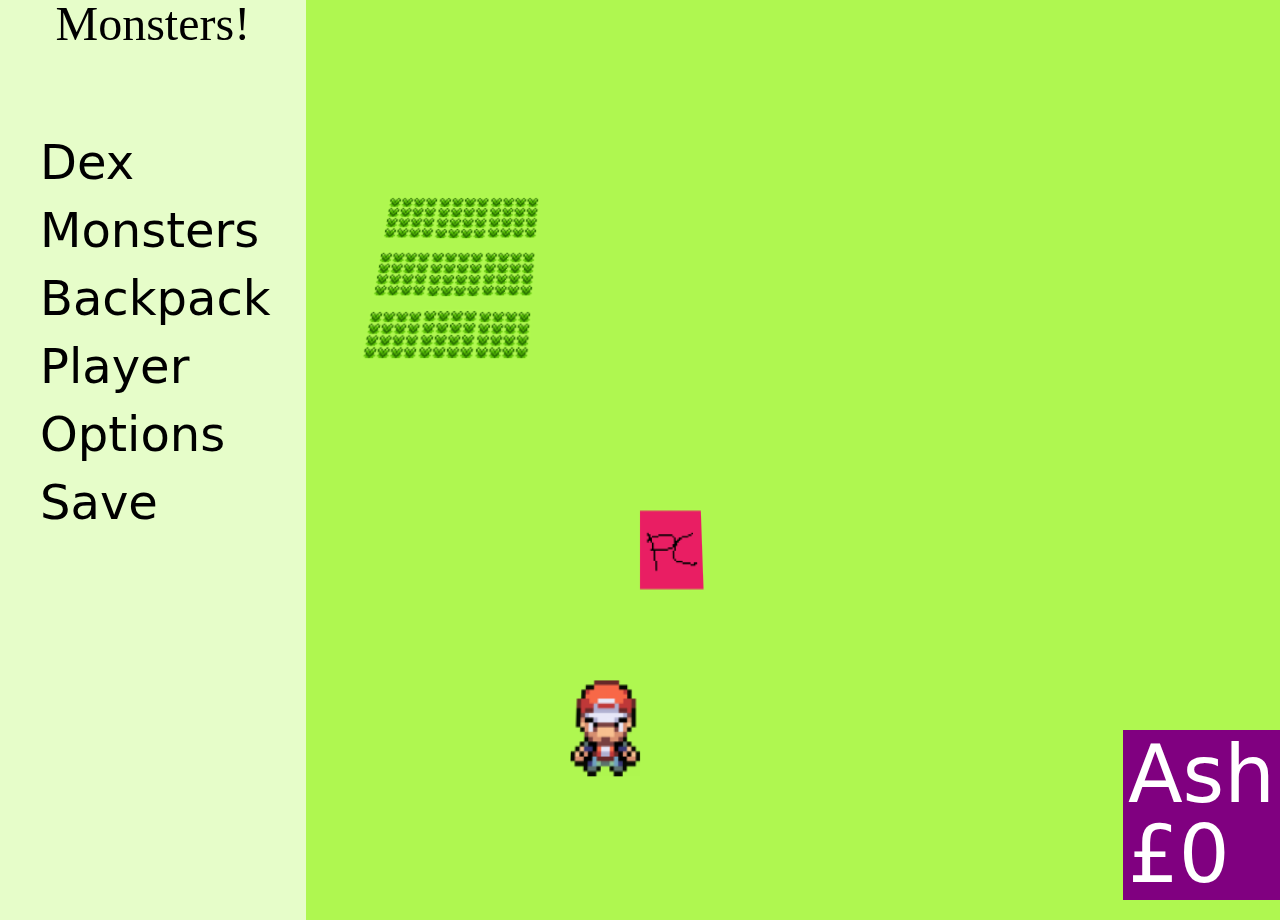
<file: index.html>
<!DOCTYPE html>
<html lang="en">

<head>
    <meta charset="UTF-8">
    <meta name="viewport" content="width=device-width, initial-scale=1.0">
    <link href="https://cdn.jsdelivr.net/npm/bootstrap@5.0.0-beta1/dist/css/bootstrap.min.css" rel="stylesheet"
        integrity="sha384-giJF6kkoqNQ00vy+HMDP7azOuL0xtbfIcaT9wjKHr8RbDVddVHyTfAAsrekwKmP1" crossorigin="anonymous">
    <link rel="stylesheet" href="assets/styles/main.min.css">
    <title>Monsters!</title>
</head>

<body>
    <table id="table"></table>

    <div class="battle">
        <div class="battle__screen">
            <div id="health">
                <div class="progress">
                    <div id="health-opponent" class="progress-bar progress-bar-striped progress-bar-animated"
                        role="progressbar" aria-valuenow="0" aria-valuemin="0" aria-valuemax="100">
                    </div>
                </div>

                <div class="progress">
                    <div id="health-mine" class="progress-bar progress-bar-striped progress-bar-animated"
                        role="progressbar" aria-valuenow="0" aria-valuemin="0" aria-valuemax="100">
                    </div>
                </div>
            </div>

            <div id="monsters">
                <div id="monster-opponent" class="monster">
                    <div id="monster-opponent-details" class="battle-details">
                        <span id="monster-opp-battle-name"></span>
                        <span id="monster-opp-battle-level"></span>
                        <span id="monster-opp-battle-health"></span>
                    </div>

                </div>
                <div id="monster-mine" class="monster">
                    <div id="monster-mine-details" class="battle-details">
                        <span id="monster-1-battle-name"></span>
                        <span id="monster-1-battle-level"></span>
                        <span id="monster-1-battle-health"></span>
                    </div>
                </div>
            </div>
        </div>

        <div class="battle__menu">

            <div id="main-menu">
                <div onclick="menu('fight')">Fight</div>
                <div onclick="menu('bag')">Bag</div>
                <div onclick="menu('monsters')">Monsters</div>
                <div onclick="menu('run')">Run</div>
            </div>

            <div id="fight-menu">
                <div id="move-1">Move</div>
                <div id="move-2">Move</div>
                <div id="move-3">Move</div>
                <div id="move-4">Move</div>
            </div>

            <div id="bag-menu">
                <div id="bag-item-1" onclick="bag('item-1')">Item</div>
                <!-- dynamic items - can add more -->
            </div>

            <div id="monster-menu">
                <div id="monster-1" onclick="monster('monster-1')">Monster</div>
                <div id="monster-2" onclick="monster('monster-2')">Monster</div>
                <div id="monster-3" onclick="monster('monster-3')">Monster</div>
                <div id="monster-4" onclick="monster('monster-4')">Monster</div>
                <div id="monster-5" onclick="monster('monster-5')">Monster</div>
                <div id="monster-6" onclick="monster('monster-6')">Monster</div>
            </div>

            <div id="menu-dialogue">This is a test dialogue!</div>

        </div>
    </div>

    <div class="monster-screen">
        <div id="monster-1">
            <span id="monster-1-img"></span>
            <span id="monster-1-name"></span>
            <span id="monster-1-level"></span>
            <div class="progress">
                <div id="monster-1-health-bar" class="progress-bar progress-bar-striped progress-bar-animated"
                    role="progressbar" aria-valuenow="0" aria-valuemin="0" aria-valuemax="100">
                </div>
            </div>
            <span id="monster-1-health"></span>
        </div>
        <div id="monster-2">
            <span id="monster-2-img"></span>
            <span id="monster-2-name"></span>
            <span id="monster-2-level"></span>
            <div class="progress">
                <div id="monster-2-health-bar" class="progress-bar progress-bar-striped progress-bar-animated"
                    role="progressbar" aria-valuenow="0" aria-valuemin="0" aria-valuemax="100">
                </div>
            </div>
            <span id="monster-2-health"></span>
        </div>
        <div id="monster-3">
            <span id="monster-3-img"></span>
            <span id="monster-3-name"></span>
            <span id="monster-3-level"></span>
            <div class="progress">
                <div id="monster-3-health-bar" class="progress-bar progress-bar-striped progress-bar-animated"
                    role="progressbar" aria-valuenow="0" aria-valuemin="0" aria-valuemax="100">
                </div>
            </div>
            <span id="monster-3-health"></span>
        </div>
        <div id="monster-4">
            <span id="monster-4-img"></span>
            <span id="monster-4-name"></span>
            <span id="monster-4-level"></span>
            <div class="progress">
                <div id="monster-4-health-bar" class="progress-bar progress-bar-striped progress-bar-animated"
                    role="progressbar" aria-valuenow="0" aria-valuemin="0" aria-valuemax="100">
                </div>
            </div>
            <span id="monster-4-health"></span>
        </div>
        <div id="monster-5">
            <span id="monster-5-img"></span>
            <span id="monster-5-name"></span>
            <span id="monster-5-level"></span>
            <div class="progress">
                <div id="monster-5-health-bar" class="progress-bar progress-bar-striped progress-bar-animated"
                    role="progressbar" aria-valuenow="0" aria-valuemin="0" aria-valuemax="100">
                </div>
            </div>
            <span id="monster-5-health"></span>
        </div>
        <div id="monster-6">
            <span id="monster-6-img"></span>
            <span id="monster-6-name"></span>
            <span id="monster-6-level"></span>
            <div class="progress">
                <div id="monster-6-health-bar" class="progress-bar progress-bar-striped progress-bar-animated"
                    role="progressbar" aria-valuenow="0" aria-valuemin="0" aria-valuemax="100">
                </div>
            </div>
            <span id="monster-6-health"></span>
        </div>
    </div>

    <div id="menu">
        <div class="logo">
            Monsters!
        </div>
        <span>Dex</span>
        <span>Monsters</span>
        <span>Backpack</span>
        <span>Player</span>
        <span>Options</span>
        <span>Save</span>
    </div>

    <div class="top-bar">
        <!-- have name, time, money, other things -->
    </div>

    <div class="dev-screen">
        <div id="player-name"></div>
        <div id="money"></div>
    </div>

    <div id="loading-screen">
        <div class="spinner-border text-light " role="status">
            <span class="visually-hidden">Loading...</span>
        </div>
    </div>

    <script src="https://cdn.jsdelivr.net/npm/bootstrap@5.0.0-beta1/dist/js/bootstrap.bundle.min.js"
        integrity="sha384-ygbV9kiqUc6oa4msXn9868pTtWMgiQaeYH7/t7LECLbyPA2x65Kgf80OJFdroafW"
        crossorigin="anonymous"></script>
    <script src="assets/js/main.js"></script>
</body>

</html>
</file>
<file: assets/styles/main.min.css>
html,body,div,span,applet,object,iframe,h1,h2,h3,h4,h5,h6,p,blockquote,pre,a,abbr,acronym,address,big,cite,code,del,dfn,em,img,ins,kbd,q,s,samp,small,strike,strong,sub,sup,tt,var,b,u,i,center,dl,dt,dd,ol,ul,li,fieldset,form,label,legend,table,caption,tbody,tfoot,thead,tr,th,td,article,aside,canvas,details,embed,figure,figcaption,footer,header,hgroup,menu,nav,output,ruby,section,summary,time,mark,audio,video{margin:0;padding:0;border:0;font-size:100%;font:inherit;vertical-align:baseline}article,aside,details,figcaption,figure,footer,header,hgroup,menu,nav,section{display:block}body{line-height:1}ol,ul{list-style:none}blockquote,q{quotes:none}blockquote:before,blockquote:after,q:before,q:after{content:'';content:none}table{border-collapse:collapse;border-spacing:0}table{width:800px;height:800px;-webkit-transform:perspective(600px) rotateX(20deg);transform:perspective(600px) rotateX(20deg);position:absolute;top:0}table .player{background:#aff750;color:transparent;background-image:url(../img/player-down.png);background-repeat:no-repeat;background-position:center;background-size:contain}table .player.up{background-image:url(../img/player-up.png)}table .player.down{background-image:url(../img/player-down.png)}table .player.left{background-image:url(../img/player-left.png)}table .player.right{background-image:url(../img/player-right.png)}table .monster{background:#aff750;color:transparent}.ground{background:#aff750;color:transparent}.grass{background:#aff750;color:transparent;background-image:url(../img/grass.jpg);background-repeat:no-repeat;background-position:center;background-size:contain}.border{border:none !important;background:#aff750;color:transparent}.shop{color:transparent;background-image:url(../img/shop.png),url(../img/grass.jpg);background-repeat:no-repeat;background-position:center;background-size:cover}.monster-screen{position:absolute;left:10px;bottom:10px;background:gray;height:450px;width:500px;display:-webkit-box;display:-ms-flexbox;display:flex;-webkit-box-orient:vertical;-webkit-box-direction:normal;-ms-flex-direction:column;flex-direction:column;-ms-flex-pack:distribute;justify-content:space-around}.monster-screen>div{display:-webkit-box;display:-ms-flexbox;display:flex;-webkit-box-orient:vertical;-webkit-box-direction:normal;-ms-flex-direction:column;flex-direction:column}.monster-screen .health-bar{height:15px;background:red}.battle{background:white;position:absolute;right:0;height:100%;width:100%;top:0;z-index:1}.battle__screen{height:calc(100% - 200px);width:100%;position:relative}.battle__screen #health{position:absolute;height:100%;width:100%;display:-webkit-box;display:-ms-flexbox;display:flex;-webkit-box-orient:vertical;-webkit-box-direction:normal;-ms-flex-direction:column;flex-direction:column;-webkit-box-pack:justify;-ms-flex-pack:justify;justify-content:space-between}.battle__screen #health .progress{height:1.5rem}.battle__screen #health #health-opponent,.battle__screen #health #health-mine{width:100%}.battle__screen #health #health-opponent.progress-bar{background-color:#fd0d0d}.battle__screen #monsters{height:80%;display:-webkit-box;display:-ms-flexbox;display:flex;-webkit-box-orient:vertical;-webkit-box-direction:normal;-ms-flex-direction:column;flex-direction:column;-webkit-box-pack:justify;-ms-flex-pack:justify;justify-content:space-between;top:50px;position:relative;width:90%;margin:auto}.battle__screen #monsters .monster{background:green;height:93px;width:100px}.battle__screen #monsters .battle-details{display:-webkit-box;display:-ms-flexbox;display:flex;-webkit-box-orient:vertical;-webkit-box-direction:normal;-ms-flex-direction:column;flex-direction:column}.battle__screen #monsters #monster-opponent{position:absolute;right:0}.battle__screen #monsters #monster-mine{position:absolute;bottom:0}.battle__menu{position:absolute;background:linear-gradient(45deg, #007eff, #5eef76);bottom:0;width:100%;height:200px;color:white}.battle__menu>div{-ms-flex-wrap:wrap;flex-wrap:wrap}.battle__menu>div>div{display:-webkit-box;display:-ms-flexbox;display:flex;font-size:2em;-ms-flex-wrap:wrap;flex-wrap:wrap;width:47%;cursor:pointer;background:#ffffff1f;margin:15px;-webkit-box-align:center;-ms-flex-align:center;align-items:center;-webkit-box-pack:center;-ms-flex-pack:center;justify-content:center;border:2px solid transparent}.battle__menu>div>div:hover{background:#fbfbfb6b;border:2px solid #ffffff4a}.battle__menu #main-menu{display:-webkit-box;display:-ms-flexbox;display:flex;height:100%}.battle__menu #fight-menu,.battle__menu #bag-menu,.battle__menu #monster-menu{display:none;height:100%}.battle #menu-dialogue{display:none;position:absolute;bottom:0;background:linear-gradient(45deg, #007eff, #5eef76);width:100%;height:100%;-webkit-box-align:center;-ms-flex-align:center;align-items:center;-webkit-box-pack:center;-ms-flex-pack:center;justify-content:center;font-size:1.5em}div#menu{position:absolute;background:#ffffffb0;left:0;height:100%;display:-webkit-box;display:-ms-flexbox;display:flex;-webkit-box-orient:vertical;-webkit-box-direction:normal;-ms-flex-direction:column;flex-direction:column;font-size:3em;padding:20px}div#menu .logo{font-family:fantasy;margin-bottom:80px;text-align:center}div#menu span{margin:10px 5px;padding:0px 10px;cursor:pointer;border-left:5px solid transparent}div#menu span:hover{border-left:5px solid #191919}.dev-screen{background:purple;padding:5px;color:white;position:absolute;bottom:0;right:0;font-size:5em}div#loading-screen{background:#1d1d1d;height:100vh;width:100vw;z-index:99;display:none;-webkit-box-align:center;-ms-flex-align:center;align-items:center;-webkit-box-pack:center;-ms-flex-pack:center;justify-content:center}body{font-family:-apple-system, system-ui, BlinkMacSystemFont, "Segoe UI", Roboto, "Helvetica Neue", Arial, sans-serif;overflow:hidden;-webkit-touch-callout:none;-webkit-user-select:none;-moz-user-select:none;-ms-user-select:none;user-select:none;display:-webkit-box;display:-ms-flexbox;display:flex;-webkit-box-align:center;-ms-flex-align:center;align-items:center;-webkit-box-pack:center;-ms-flex-pack:center;justify-content:center;height:100vh;width:100%;background-color:#aff750}.progress{border-radius:0}.battle,.monster-screen{display:none}
/*# sourceMappingURL=main.min.css.map */
</file>
